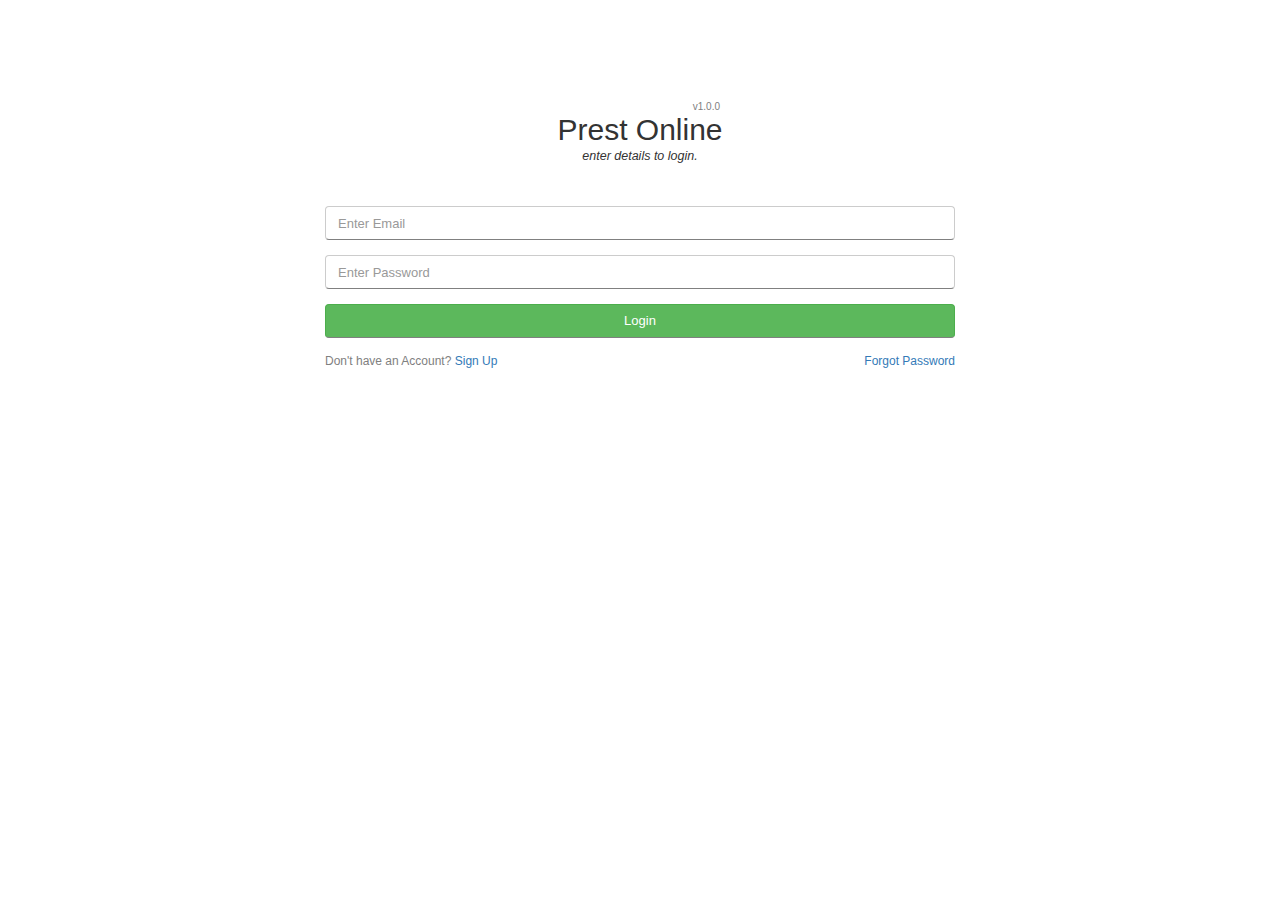
<file: index.html>
<!DOCTYPE html>
	<head>
		<meta charset="utf-8">
		<meta name="description" content="">
	 	<meta name="viewport" content="width=device-width, initial-scale=1">
	 	<meta http-equiv="Content-Type" content="text/html; charset=UTF-8" />
	 	<script src="jquery/1.12.0/jquery.min.js"></script>
	 	<link rel="stylesheet" href="bootstrap/3.3.6/css/bootstrap.min.css">
		<link rel="stylesheet" type="text/css" href="css/font-awesome.css">
		<link rel="shortcut icon" href="css/" type="image/x-icon">
		<link rel="stylesheet" type="text/css" href="css/morris.css">
		<link rel="stylesheet" type="text/css" href="css/style.css">
		<script type="text/javascript" src="js/md5/md5.min.js"></script>
		<script src="bootstrap/3.3.6/js/bootstrap.min.js"></script>
		<script type="text/javascript" src="js/raphael-2.1.0.min.js"></script>
		<script type="text/javascript" src="js/morris.js"></script>
		<title>Prest Online v1.0.0</title>
	</head>
<body style="margin:auto;">
		<script type="text/javascript">
			// cookie for user session
			   function setCookie(cname, cvalue, exdays) {
			    var d = new Date();
			    d.setTime(d.getTime() + (exdays*24*60*60*1000));
			    var expires = "expires="+d.toUTCString();
			    document.cookie = cname + "=" + cvalue + "; " + expires;
			  }

			  // get cookie
			  function getCookie(cname) {
			      var name = cname + "=";
			      var ca = document.cookie.split(';');
			      for(var i=0; i<ca.length; i++) {
			          var c = ca[i];
			          while (c.charAt(0)==' ') c = c.substring(1);
			          if (c.indexOf(name) == 0) return c.substring(name.length, c.length);
			      }
			      return "";
			  }

			  // delete cookie
			  function deleteCookie(cname){
			     var d = 'Thu, 01 Jan 1970 00:00:00 UTC';
			     var expires = "expires="+d;
			     document.cookie = cname + "=;" + expires;
			  }


			 // check whether there is cookie session
			  if (getCookie('token')){
	
			  		// navigation
					window.location.replace("main.html");	

			  }

		</script>
		<div class="login-header" style="width: 300px;text-align: center;margin: auto;padding-top: 100px;">
			<p style="font-size: 10px;text-align: right; margin-right: 70px;margin-bottom: -21px;">v1.0.0</p>
			<h2 style="margin-bottom: 2px;">Prest Online </h2>
			<p style="font-size: 12.5px;"><i>enter details to login.</i></p>
		</div>
		<div class="container" style="padding: 10px;padding-top: 30px;max-width: 650px;">
			<!-- login form -->
			<form class="login-form" method="post">
				<div class="form-reponse">
					
				</div>	
				<div class="form-group">
					<input type="email" class="form-control" name="em" placeholder="Enter Email" required>
				</div>
				<div class="form-group">
					<input type="password" class="form-control" name="ps" placeholder="Enter Password" required>
				</div>
				<div class="form-group">
					<input type="submit" class="form-control btn btn-success" name="login" value="Login">
				</div>
				<div style="font-size: 12px;" class="pull-right">
					<a href="forgot.html">Forgot Password</a>
				</div>
				<div style="font-size: 12px;">
					<p>Don't have an Account? <a href="register.html">Sign Up</a></p>
				</div>
				<!-- <br> -->
				
			</form>
		</div>
		<script type="text/javascript">

			// submit
			$('.login-form').on('submit',function(e){

				// prevent form from posting
				e.preventDefault();

				// get data
				var em = $('input[name="em"]').val();
				var ps = md5($('input[name="ps"]').val());

				if (em !== '' || ps !== ""){

					$.ajax({
						url:'api/login.php',
						type:'POST',
						data:'login='+''+'&em='+em+'&ps='+ps,
						success:function(obj){

							// get the obj
							if (obj){

								// check password validity
								if (obj.num == 1){

									// check login status 
									if (obj.status == '1'){

										// set cookies
              							setCookie('abbrev',obj.ab,365);
              							setCookie('access',obj.access,365);
              							setCookie('address',obj.address,365);
              							setCookie('contact',obj.contact,365);
              							setCookie('email',obj.email,365);
              							setCookie('fullname',obj.fullname,365);
              							setCookie('pharmacy',obj.pharmacy,365);
              							setCookie('token',obj.tok,365);

										// check access
										if (obj.access == 0 ){

											// navigation
											window.location.replace("admin.html");

										}

										else if (obj.access == '1' || obj.access == '2'){

											// navigation
											window.location.replace("main.html");

										}

										$('.form-reponse').html(obj.res);

										// go back to page 1
										$('.p2').click();
										$('.p1').click();

										// clear all content
										$('.addsupt tbody').html('');
										$('.addprolist tbody').html('');
										$('input[name="date"]').html('');
										$('input[name="time"]').html('');

										

									} else if (obj.status == '0'){

										$('.form-reponse').html(obj.res);

									}

								} 

								else if (obj.num == 0){

									$('.form-reponse').html(obj.res);

								}
							}

						}
					});
				}
			});	
		</script>
	</div>
</body>
</html>
</file>
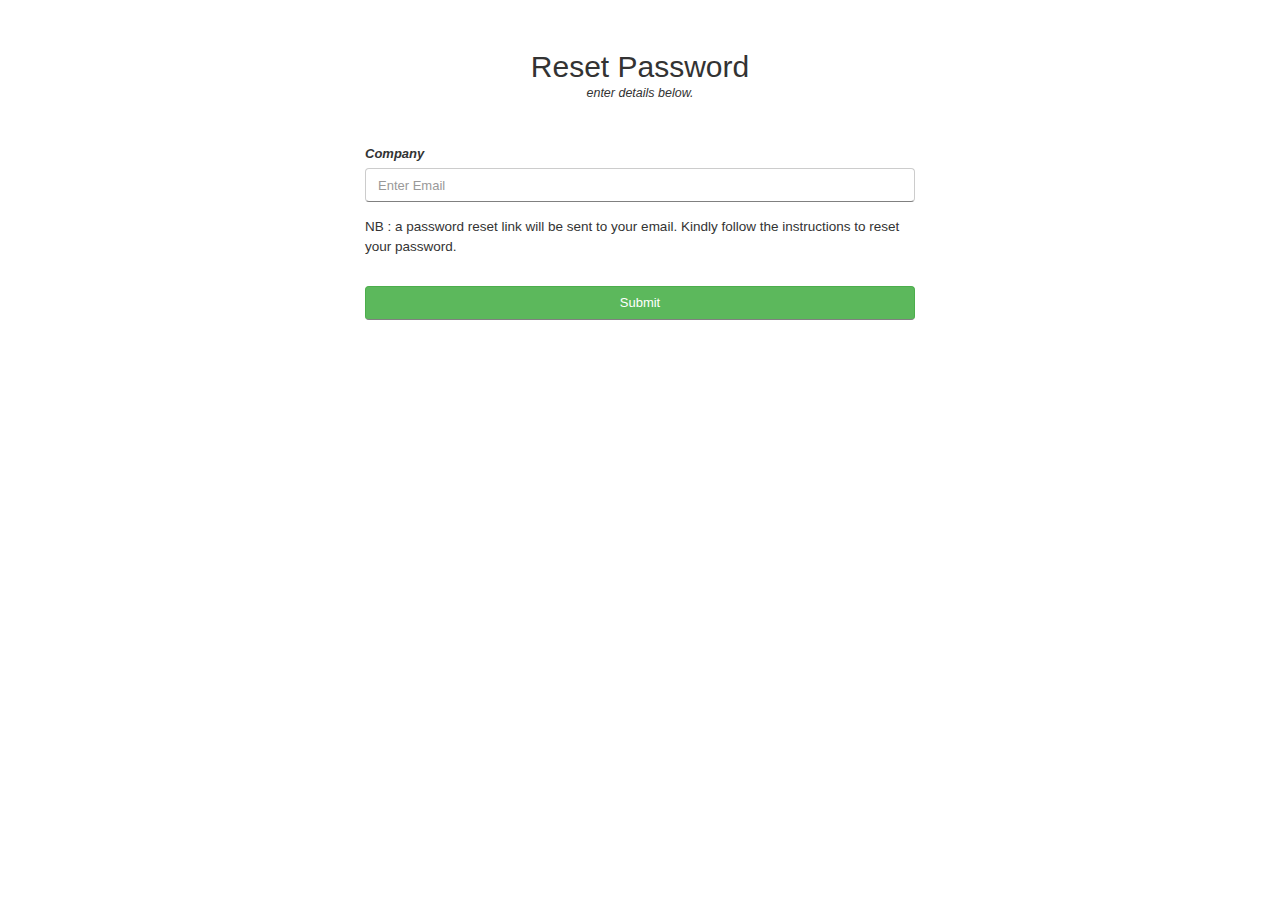
<file: forgot.html>
<!DOCTYPE html>
<head>
	<meta charset="utf-8">
	<meta name="description" content="">
	<meta name="viewport" content="width=device-width, initial-scale=1">
	<meta http-equiv="Content-Type" content="text/html; charset=UTF-8" />
	<script src="jquery/1.12.0/jquery.min.js"></script>
	<link rel="stylesheet" href="bootstrap/3.3.6/css/bootstrap.min.css">
	<link rel="stylesheet" type="text/css" href="css/font-awesome.css">
	<link rel="shortcut icon" href="css/" type="image/x-icon">
	<link rel="stylesheet" type="text/css" href="css/morris.css">
	<link rel="stylesheet" type="text/css" href="css/style.css">
	<script type="text/javascript" src="js/md5/md5.min.js"></script>
	<script src="bootstrap/3.3.6/js/bootstrap.min.js"></script>
	<script type="text/javascript" src="js/raphael-2.1.0.min.js"></script>
	<script type="text/javascript" src="js/morris.js"></script>
	<title>Prest Online v1.0.0</title>
</head>
<body style="margin:auto;">
	<div class="for-header" style="width: 300px;text-align: center;margin: auto;padding-top: 30px;">
		<h2 style="margin-bottom: 2px;">Reset Password</h2>
		<p style="font-size: 12.5px;"><i> enter details below.</i></p>
	</div>
	<div class="container" style="padding: 50px;padding-top: 30px;max-width: 650px;">
		<!-- Registration -->
		<form class="forgot-form" method="post">
			<div class="form-response"></div>
			<!-- forms -->
			<label><i>Company</i></label>
			<div class="form-group">
				<input type="email" class="form-control" name="em" placeholder="Enter Email" required>
			</div>
			<p style="font-size: 13.5px;"> 
				NB : a password reset link will be sent to your email. Kindly follow the instructions to reset your password.
			</p>
			<br>
			<div class="form-group">
				<input type="submit" class="form-control btn btn-success" name="Submit" value="Submit">
			</div>
		</form>
	</div>
	<script type="text/javascript">
		
				$(document).ready(function(){

					// form on submit 
					$('.forgot-form').on('submit',function(e){

						// prevent form from posting
						e.preventDefault(); 

							var em = $('input[name="em"]').val();

							// validate passwords
							if (em == ''){
								
								alert("Kindly enter Email");

							} else {

								var em = $('input[name="em"]').val();

								// post form
								$.ajax({
									type:'post',
									url:'api/forgot_pass.php',
									data:'submit='+''+'&em='+em,
									success:function(data){

										if (data){

											$('.form-response').html(data.res);

											if (data.status == 1){
												// clear form
												$('.regis-form input[name]').val('');
												$('.regis-form select[name]').val('');
											}
										}

									}
								});	
							}

						});

					});
	</script>
</body>
</html>
</file>
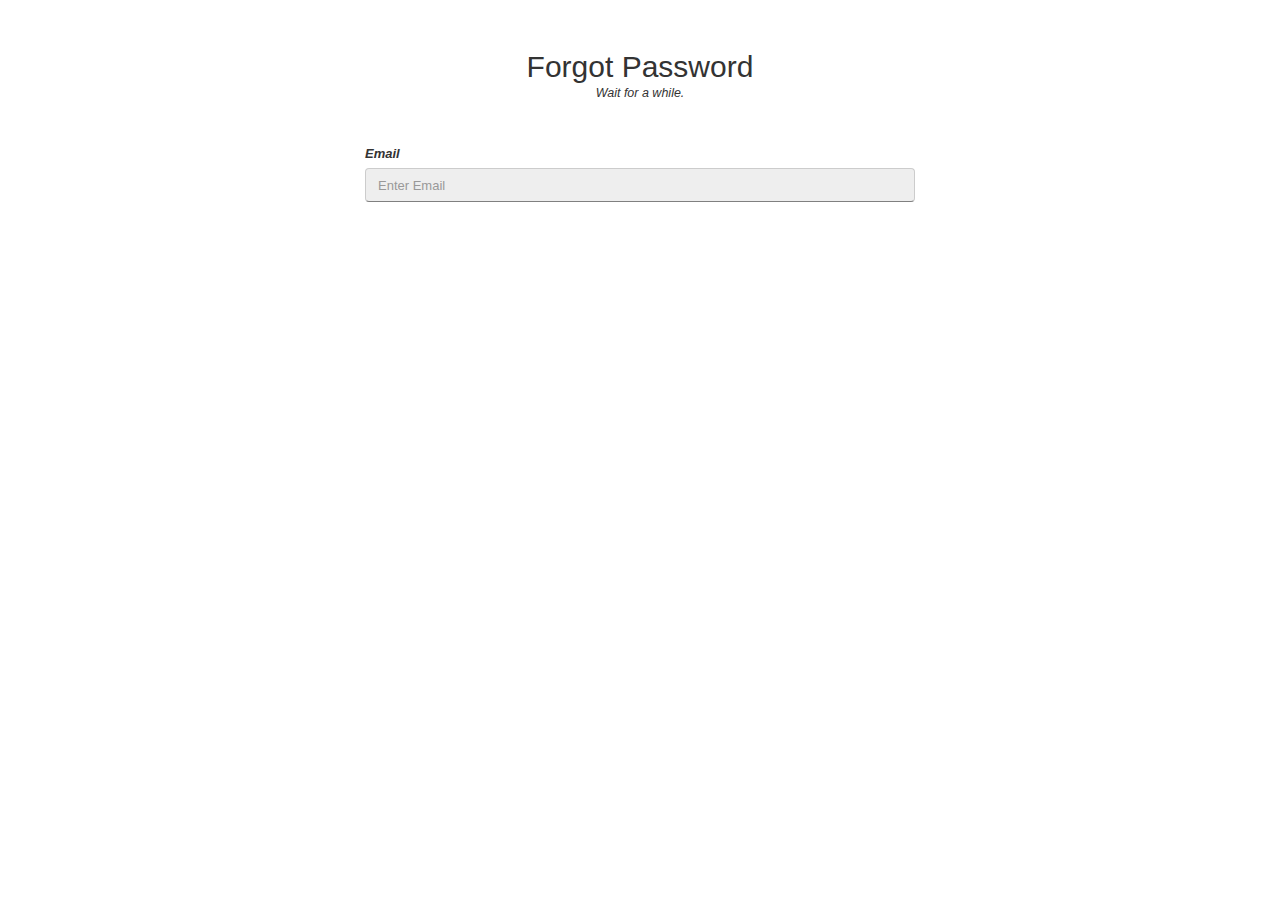
<file: forgot_password.html>
<!DOCTYPE html>
<head>
	<meta charset="utf-8">
	<meta name="description" content="">
	<meta name="viewport" content="width=device-width, initial-scale=1">
	<meta http-equiv="Content-Type" content="text/html; charset=UTF-8" />
	<script src="jquery/1.12.0/jquery.min.js"></script>
	<link rel="stylesheet" href="bootstrap/3.3.6/css/bootstrap.min.css">
	<link rel="stylesheet" type="text/css" href="css/font-awesome.css">
	<link rel="shortcut icon" href="css/" type="image/x-icon">
	<link rel="stylesheet" type="text/css" href="css/morris.css">
	<link rel="stylesheet" type="text/css" href="css/style.css">
	<script type="text/javascript" src="js/md5/md5.min.js"></script>
	<script src="bootstrap/3.3.6/js/bootstrap.min.js"></script>
	<script type="text/javascript" src="js/raphael-2.1.0.min.js"></script>
	<script type="text/javascript" src="js/morris.js"></script>
	<title>Prest Online v1.0.0</title>
</head>
<body style="margin:auto;">
	<div class="veri-header" style="width: 300px;text-align: center;margin: auto;padding-top: 30px;">
		<h2 style="margin-bottom: 2px;">Forgot Password</h2>
		<p style="font-size: 12.5px;"><i> Wait for a while.</i></p>
	</div>
	<div class="container" style="padding: 50px;padding-top: 30px;max-width: 650px;">
		<script type="text/javascript">

			function Check(){
					
					// check 
					$(document).ready(function(){

						// get values into var
						var pass = $('input[name="ps"]').val();
						var upass = $('input[name="rps"]').val();

						// validate passwords
						if (pass !== upass){
							$('.res').html("<p style='color:red;padding:10px;font-size:12px;'><i>Passwords do not match !!!</i></p>");
										
							// e.preventDefault();

						} else {

							$('.res').html('');

						}
					});
				}

			// get url 
			url = window.location.href;
			
			// get url function
			function getURLParams(url) {
			    var queryStart = url.indexOf("?") + 1,
			        queryEnd   = url.indexOf("#") + 1 || url.length + 1,
			        query = url.slice(queryStart, queryEnd - 1),
			        pairs = query.replace(/\+/g, " ").split("&"),
			        parms = {}, i, n, v, nv;

			    if (query === url || query === "") return;

			    for (i = 0; i < pairs.length; i++) {
			        nv = pairs[i].split("=", 2);
			        n = decodeURIComponent(nv[0]);
			        v = decodeURIComponent(nv[1]);

			        if (!parms.hasOwnProperty(n)) parms[n] = [];
			        parms[n].push(nv.length === 2 ? v : null);
			    }
			     
			     rurl = parms;
			}

			// call return url function
			getURLParams(url);

			$(document).ready(function(){
				$('input[name="em"]').val(rurl['em']);
			});

			// split array 
			var em = rurl['em'];
			var tok = rurl['tok'];

			if (em !== '' && tok !==''){

				// ajax call
				$.ajax({
					type:'post',
					url:'api/process_forgot.php',
					data:'submit='+''+'&tok='+tok+'&em='+em,
					success:function(data){

						// get data response
						if (data){

							if (data.status == 1){

								$('.other-details').slideToggle();
								 
								// form on submit 
									$('.forgot-form').on('submit',function(e){

										// prevent form from posting
										e.preventDefault(); 

											// validate passwords
											// get values into var
											var pass = $('input[name="ps"]').val();
											var upass = $('input[name="rps"]').val();

											// validate passwords
											if (pass !== upass){

												alert('Passwords do not match !!!');

											} else {
												// post form
												$.ajax({
													type:'post',
													url:'api/process_forgot.php',
													data:'change='+''+'&em='+em+'&ps='+md5(pass)+'&ntoken='+tok,
													success:function(data){

														if (data){

															if (data.status == 1){

																// output response
																$('.form-response').html(data.res);

																// Set timeout for redirection
																setTimeout(ReHme, 3500);

																// redirect function
																function ReHme(){

																	// redirect to login page
																	window.location.replace("http://localhost/prest-online/index.html");

																}	

															} else if (data.status == 0) {

																// output response
																$('.form-response').html(data.res);

															}

														}
													}	
												});	
											}

										});

							} else if (data.status == 0) {

								// output response
								$('.form-response').html(data.res);

							}
						}
					}
				});	

			}
		</script>
		<!-- Registration -->
		<form class="forgot-form" method="post">
			<label><i>Email</i></label>
			<div class="form-response">
				
			</div>
				<div class="form-group">
					<input type="email" class="form-control" name="em" placeholder="Enter Email" value="" disabled>
				</div>
				<div class="other-details" style="display: none;">
				<label><i>Security</i></label>
				<div class="form-group">
					<input type="password" class="form-control" minlength="8" name="ps" placeholder="ENTER PASSWORD" required>
				</div>
				<div class="form-group">
					<input type="password" class="form-control" name="rps" onkeyup="Check()" placeholder="ENTER PASSWORD AGAIN" required>
					<div class="res"></div>
				</div>
				<div class="form-group">
					<input type="submit" class="form-control btn btn-success" name="register" value="Submit">
				</div>
			</div>
		</form>
	</div>
</body>
</html>
</file>
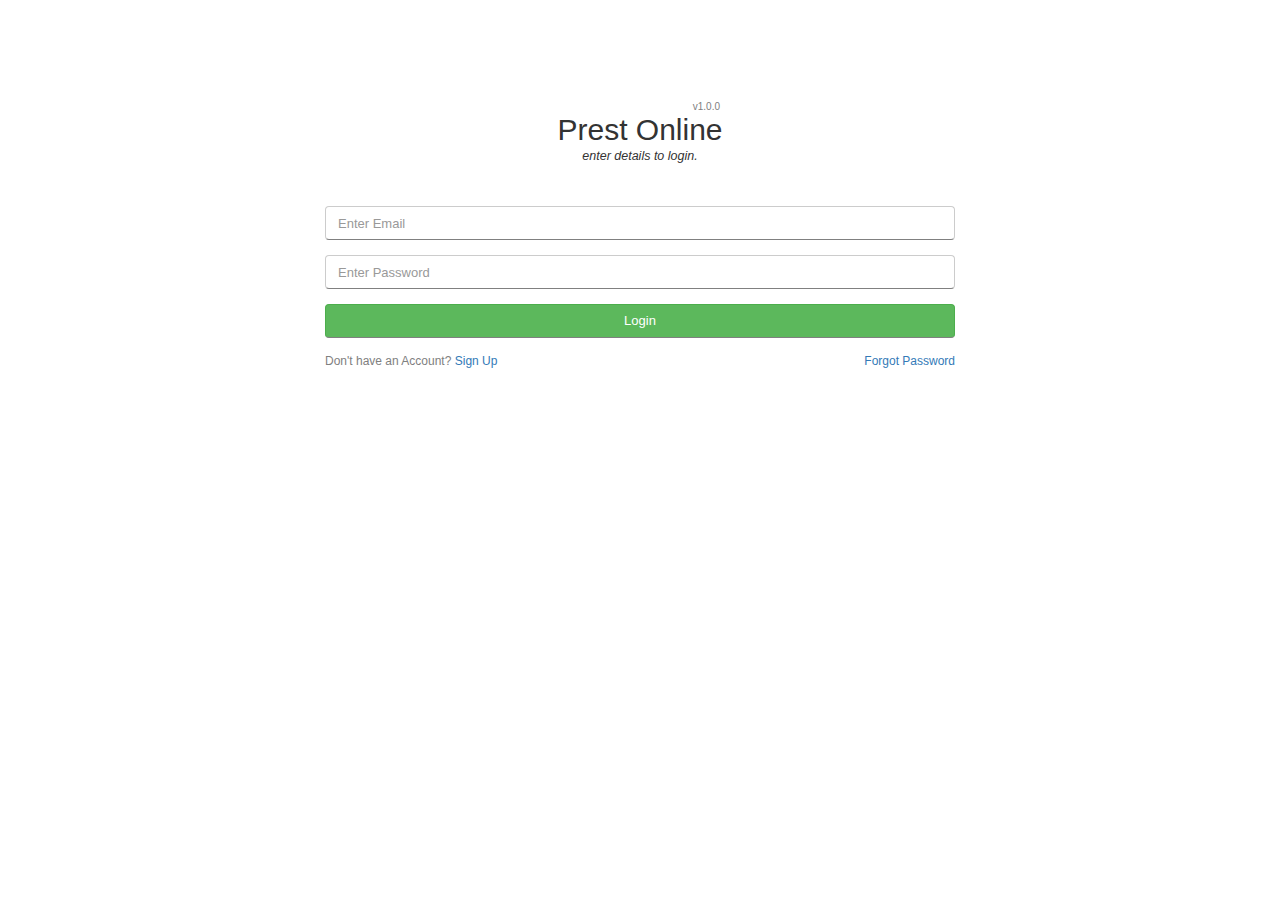
<file: request.html>
<!DOCTYPE html>
<head>
	<meta charset="utf-8">
		<meta name="description" content="">
	 	<meta name="viewport" content="width=device-width, initial-scale=1">
	 	<meta http-equiv="Content-Type" content="text/html; charset=UTF-8" />
	 	<script src="jquery/1.12.0/jquery.min.js"></script>
	 	<link rel="stylesheet" href="bootstrap/3.3.6/css/bootstrap.min.css">
		<link rel="stylesheet" type="text/css" href="css/font-awesome.css">
		<link rel="shortcut icon" href="css/" type="image/x-icon">
		<link rel="stylesheet" type="text/css" href="css/morris.css">
		<link rel="stylesheet" type="text/css" href="css/style.css">
		<script type="text/javascript" src="js/md5/md5.min.js"></script>
		<script src="bootstrap/3.3.6/js/bootstrap.min.js"></script>
		<script type="text/javascript" src="js/raphael-2.1.0.min.js"></script>
		<script type="text/javascript" src="js/morris.js"></script>
		<!-- include cookie functions and logout function-->
		<script type="text/javascript" src="js/main_function.js"></script>
		<!-- include get request function for request page -->
		<script type="text/javascript" src="js/get_reqs.js"></script>
		<title>Prest Online v1.0.0</title>
</head>
<script type="text/javascript">

 	// check whether there is cookie session
	if (!getCookie('token')){
			  		// navigation
		window.location.replace("index.html");

					
	}
	
	// viewmore func
			function viewRef(ref){

				if (ref !== ''){

					$('.page_1').slideToggle();

					$.ajax({
						url:'api/view_more.php',
						type:'POST',
						data:'submit='+''+'&ref='+ref+'&tok='+getCookie('token')+'&em='+getCookie('email'),
						success:function(data){

							// get json string
							if (data.vmore){

								//  empty container
								cont = '';               

							   // append content to glob var
							    for (var i in data.vmore){
							      if(data.vmore.hasOwnProperty(i)){

							      	 cont +='<tr>';
							      	 cont +='<td>'+data.vmore[i].no+'</td>';
							      	 cont +='<td>'+data.vmore[i].ref+'</td>';
							      	 cont +='<td>'+data.vmore[i].pn+'</td>';
							      	 cont +='<td>'+data.vmore[i].qty+'</td>';
							      	 cont +='</tr>';

			 						}
						     	   		 
						     	}

					 			$('.ref_body').html(cont);
								$('.viewref').slideToggle();
																
							}
						}
					}); 
				}
			}

			function viewsup(ref){

				if (ref !== ''){

					$('.page_1').slideToggle();

					$.ajax({
						url:'api/view_sup.php',
						type:'POST',
						data:'submit='+''+'&ref='+ref+'&tok='+getCookie('token')+'&em='+getCookie('email'),
						success:function(data){

							// get json string
							if (data.vsup){

								//  empty container
								cont = '';               

							   // append content to glob var
							    for (var i in data.vsup){
							      if(data.vsup.hasOwnProperty(i)){

							      	 cont +='<tr>';
							      	 cont +='<td>'+data.vsup[i].no+'</td>';
							      	 cont +='<td>'+data.vsup[i].ref+'</td>';
							      	 cont +='<td>'+data.vsup[i].sp+'</td>';
							      	 cont +='<td>'+data.vsup[i].status+'</td>';

							      	 cont +='<td>';

							      	 	// if req sup has responded
							      	 	if (data.vsup[i].status == 1){
							      	 		cont +='<a class="btn btn-success" title="price list" onclick="viewPL(\''+data.vsup[i].ref+'\','+data.vsup[i].sid+')"> <i class="fa fa-list"></i></a>';
							      	 	}

							      	 cont +='</td>';

							      	 cont +='</tr>';

			 						}
						     	   		 
						     	}

						     	// render html
					 			$('.sup_body').html(cont);
								$('.viewsup').slideToggle();
																
							}
							
						}
					}); 
				}
			}

			function viewstat(ref,get){

				if (ref !== ''){
				    
				    $('.lst_prnt_con').html('<a class="btn btn-danger pull-right lst_prnt" style="display:none;" target="blank_" title="print" href="gen_report.php?ref='+ref+'"> <i class="fa fa-print"></i></a>');

					$('.page_1').slideToggle();

					$.ajax({
						url:'api/view_stat.php',
						type:'POST',
						data:'submit='+''+'&ref='+ref+'&get='+get+'&tok='+getCookie('token')+'&em='+getCookie('email'),
						success:function(data){

							// get json string
							if (data.vsat_col){

								//  empty container
								cont = '';   

								// for column view
								cont += '<div class="col_stat">'

							   // append content to glob var
							    for (var i in data.vsat_col){
							      if(data.vsat_col.hasOwnProperty(i)){

							      	// render column
							      	cont +='<div class="col-sm-6" id="'+data.vsat_col[i].sid+'col">\
												<div class="panel panel-default">\
													<div class="panel-heading" style="height: 110px;">\
														<div class="pull-right">\
															<a class="btn btn-warning" id="'+data.vsat_col[i].sid+'pbut" title="purchase" style="padding:8px;"> <i class="fa fa-tags"></i></a>\
															<a class="btn btn-danger" target="blank_" title="print" href="gen_report.php?ref='+data.vsat_col[i].ref+'&sid='+data.vsat_col[i].sid+'"> <i class="fa fa-print"></i></a>\
														</div>\
														<span style="display: inline-block;"><i>Supplier :</i></span> <h4>'+data.vsat_col[i].sn+'</h4>\
													</div>\
													<div class="panel-body" style="height: 200px;overflow-y: auto;">\
														<table class="table" id="'+data.vsat_col[i].sid+'tbx" style="height: auto;">\
															<thead>\
																<tr>\
																	<td><i><b>No</b></i></td>\
																	<td><i><b>Product</b></i></td>\
																	<td><i><b>Cost (Gh<i>&#8373</i>)</b></i></td>\
																	<td><i><b>Qty</b></i></td>\
																	<td><i><b>Total Qty</b></i></td>\
																</tr>\
															</thead>\
															<tbody style="height: auto;">';

															// for products
															// append content to glob var
														    for (var p in data.vsat_col[i].pro){
														      if(data.vsat_col[i].pro.hasOwnProperty(p)){

														      	cont += '<tr>';
														      	cont += '<td>'+data.vsat_col[i].pro[p].no+'</td>';
														      	cont += '<td>'+data.vsat_col[i].pro[p].pnm+'</td>';
														      	cont += '<td>'+data.vsat_col[i].pro[p].cost+'</td>';
														      	cont += '<td>'+data.vsat_col[i].pro[p].qty+'</td>';
														      	cont += '<td>'+data.vsat_col[i].pro[p].estq+'</td>';
														      	cont += '</tr>';

														      }
														    } 

														    cont += '<tr>\
														    			<td><i><b>Total</b></i></td>\
														    			<td></td>\
														    			<td></td>\
														    			<td></td>\
														    			<td>'+data.vsat_col[i].totar+'</td>\
														    		</tr>';

															cont += '</tbody>\
														 </table>\
													</div>\
												</div>\
											</div>'; 		
									
									}
						     	   		 
						     	}

						     	cont += '</div>';

						     	// for list view
						     	cont += '<div class="table-responsive list_stat" style="height: 320px;overflow-y: scroll;display:none;">';

						     	cont += '<table class="table-striped table fixed_headers" style="height: auto;">\
												<thead style="font-size: 13px;">\
													<tr style="font-style: italic;">\
														<th>No</th>\
														<th>Product</th>\
														<th>Cost (Gh<i>&#8373</i>)</th>\
														<th>Qty</th>\
														<th>Total Qty </th>\
														<th>Supplier </th>\
													</tr>\
												</thead>\
												<tbody class=""  style="font-size: 13px;height: auto;"';

												lcon = '';

								     		// append content to glob var
										    for (var i in data.vsat_list){
										      if(data.vsat_list.hasOwnProperty(i)){

													lcon += '<tr>\
																<td>'+data.vsat_list[i].no1+'</td>\
																<td>'+data.vsat_list[i].pnm+'</td>\
																<td>'+data.vsat_list[i].cost+'</td>\
																<td>'+data.vsat_list[i].qty+'</td>\
																<td>'+data.vsat_list[i].estq+'</td>\
																<td>'+data.vsat_list[i].sn+'</td>\
															</tr>';
													
										      }
										    } 

										  cont += lcon;  

							    cont += '</tbody>\
										<table>';

						     	cont += '</div>';

						     	// render html
					 			$('.stat_body').html(cont);
								$('.viewstat').slideToggle();
																
							}



							// if (obj){

							// 	$('.stat_body').html(obj);
							// 	$('.viewstat').slideToggle();

							// }
							
							if (get == '0'){
							    $('.vst_b').click(function(){
							        window.location.reload();
							    });
							}
						}
					}); 
				}
			}

			function viewPL(ref,sid){

				if (ref !== '' || sid !== ''){

					$('.viewsup').slideToggle();

					$.ajax({
						url:'api/view_price_list.php',
						type:'POST',
						data:'submit='+''+'&ref='+ref+'&sid='+sid+'&tok='+getCookie('token')+'&em='+getCookie('email'),
						success:function(data){

							// get json string
							if (data.vplist){

								//  empty container
								cont = '';               

							   // append content to glob var
							    for (var i in data.vplist){
							      if(data.vplist.hasOwnProperty(i)){

							      	 cont +='<tr>';
							      	 cont +='<td>'+data.vplist[i].no+'</td>';
							      	 cont +='<td>'+data.vplist[i].ref+'</td>';
							      	 cont +='<td>'+data.vplist[i].pn+'</td>';
							      	 cont +='<td>'+data.vplist[i].sp+'</td>';
							      	 cont +='<td>'+data.vplist[i].cost+'</td>';
							      	 cont +='<td>'+data.vplist[i].qty+'</td>';
							      	 cont +='</tr>';

			 						}
						     	   		 
						     	}

						     	// render html
					 			$('.pr_body').html(cont);
								$('.viewpl').slideToggle();
																
							}
						}
					}); 
				}

			}
			
			 // timing func   
			function timC(dl,no,rst,rs){

				// dl : dealine
				// no : request no
				// rst : requested supplier status
				// rs : rrequested supplier

				// get today
			   var now=new Date();
			   // get dealline
			   var dln = new Date(dl);
			   // compare date first : if dl is up
			   if (((dln <= now) && (dln.getTime() <= now.getTime())) ){
			   		// alert('goood day');
			   		// console.log('goood day')
			   		
			   		$('#vst_lnk'+no+'').show();
			   } 
			   // if deadline is not up 
			   else {
			       
			       console.log(no+'req:'+rst);
			       console.log(no+'ac:'+rs);
			   	    
			   	    // check 
			   		if (rst == rs){
			   			// if tme is not up but all suppliers have responded
			   			$('#vst_lnk'+no+'').show();
			   			
			   		} else if (rst < rs) {

				   		// get the time differences
				   		var diff = dln.getTime() - now.getTime();

				   		console.log(diff);
				   		console.log(no);
				   		
				   	    // display force gen rep but
				   	    $('#frc_lnk'+no+'').show();

				   		// set timeout with that difference
				   		setTimeout(ReL, diff);
				                	
				        // Reload when the time is up 
				        function ReL(){
				           window.location.reload();
				        } 
			        } 
			   	
			   }
			}

			// load side nav
			  $(function(){
			  	$('#main .side-cont').load('structure/side.html');
			  });

			  // modify user details
			$(document).ready(function(){
				$('.user-details').html('Pharmacy<i> :'+getCookie('pharmacy')+', User : '+getCookie('fullname')+'</i>');
			});


			// call get request function from get_req.js
			getReq();

</script>
<body style="margin:auto;" id="main">
	<!-- side nave -->
	<div class="side-cont">
		
	</div>
	<div class="main-header" style="max-width: 350px;text-align: center;margin: auto;padding-top: 40px;">
			<p style="font-size: 10px;text-align: right; margin-right: 0px;margin-bottom: -21px;">v1.0.0</p>
			<h2 style="margin-bottom: 2px;">Prest Online - Requests</h2>
			<p class="user-details" style="font-size: 12.5px;"></i></p>
			<h5 class="sub_head" style="text-decoration: underline;">View Requests</h5>
		</div>
		<script type="text/javascript">
		// $(document).ready(function(){

			
			
		// });
	</script>
	<div class="container" style="max-width: 650px;padding:30px; ">
						<div class="page_1">
							<!-- table -->
							<div class="table-responsive" style="height: 320px;overflow-y: scroll;">
							
								<table class="table-striped table fixed_headers">
									<thead  style="font-size: 13px;">
										<tr style="font-style: italic;">
											<!--<th>No</th>-->
											<th>Ref</th>
											<th>Products</th>
											<th>Deadline</th>
											<th>Time</th>
											<th>Confirm</th>
											<th>Action</th>
										</tr>
									</thead>
									<tbody class="cus_body"  style="font-size: 13px;">
										
										
									</tbody>
									</table>
								</div>	
								<!-- <div style="margin:auto;width: 50px; padding-top: 20px;">
										<button class="btn btn-success next1">Next</button>
								</div> -->
							</div>
							<div class="viewref" style="display: none;">
								<!-- table -->
								<a class="vref_b btn btn-default"> <i class="fa fa-chevron-left"></i></a>
								<div class="table-responsive" style="height: 320px;overflow-y: scroll;">
									
									<table class="table-striped table fixed_headers">
										<thead  style="font-size: 13px;">
											<tr style="font-style: italic;">
												<th>No</th>
												<th>Ref</th>
												<th>Product name</th>
												<th>Qty</th>
											</tr>
										</thead>
										<tbody class="ref_body"  style="font-size: 13px;">
										</tbody>
									</table>
								</div>	
								<script type="text/javascript">
									$(document).ready(function(){
										$('.vref_b').click(function(){
											$('.page_1').slideToggle();
											$('.viewref').slideToggle();
										});
									});
								</script>
							</div>	

							<div class="viewsup" style="display: none;">
								<!-- table -->
								<a class="vsup_b btn btn-default"> <i class="fa fa-chevron-left"></i></a>
								<div class="table-responsive" style="height: 320px;overflow-y: scroll;">
									
									<table class="table-striped table fixed_headers">
										<thead  style="font-size: 13px;">
											<tr style="font-style: italic;">
												<th>No</th>
												<th>Ref</th>
												<th>Supplier </th>
												<th>Status</th>
												<th>Action</th>
											</tr>
										</thead>
										<tbody class="sup_body"  style="font-size: 13px;">
										</tbody>
									</table>
								</div>	
								<script type="text/javascript">
									$(document).ready(function(){
										$('.vsup_b').click(function(){
											$('.viewsup').slideToggle();
											$('.page_1').slideToggle();
										});
									});
								</script>
							</div>	

							<div class="viewpl" style="display: none;">

									<a class="vpl_b btn btn-default"> <i class="fa fa-chevron-left"></i></a>
									<div class="table-responsive" style="height: 320px;overflow-y: scroll;">
									
									<table class="table-striped table fixed_headers">
										<thead  style="font-size: 13px;">
											<tr style="font-style: italic;">
												<th>No</th>
												<th>Ref</th>
												<th>Product Name </th>
												<th>Supplier </th>
												<th>Cost</th>
												<th>Qty</th>
											</tr>
										</thead>
										<tbody class="pr_body"  style="font-size: 13px;">
										</tbody>
									</table>
									<script type="text/javascript">
									$(document).ready(function(){
										$('.vpl_b').click(function(){
											$('.viewsup').slideToggle();
											$('.viewpl').slideToggle();
										});
									});
								</script>
								</div>
							</div>	

							<div class="viewstat" style="display: none;">
								<!-- table -->
								
								<div class="lst_prnt_con"></div>
								<div class="pull-right btn btn-default list_view" style="margin-right:7px;">List view</div>
								<a class="vst_b btn btn-default"> <i class="fa fa-chevron-left"></i></a><br>
								<div class="row stat_body" style="margin-top:10px;">
									
								</div>
							
								<script type="text/javascript">
									$(document).ready(function(){
										$('.vst_b').click(function(){
											$('.viewstat').slideToggle();
											$('.page_1').slideToggle();
										});
										
									
									});
									
										$('.list_view').click(function(){
										    $('.col_stat').slideToggle();
										    $('.list_stat').slideToggle();
										    $('.lst_prnt').slideToggle();
										});
								</script>
							</div>	

	</div>
	
</body>
</html>
</file>
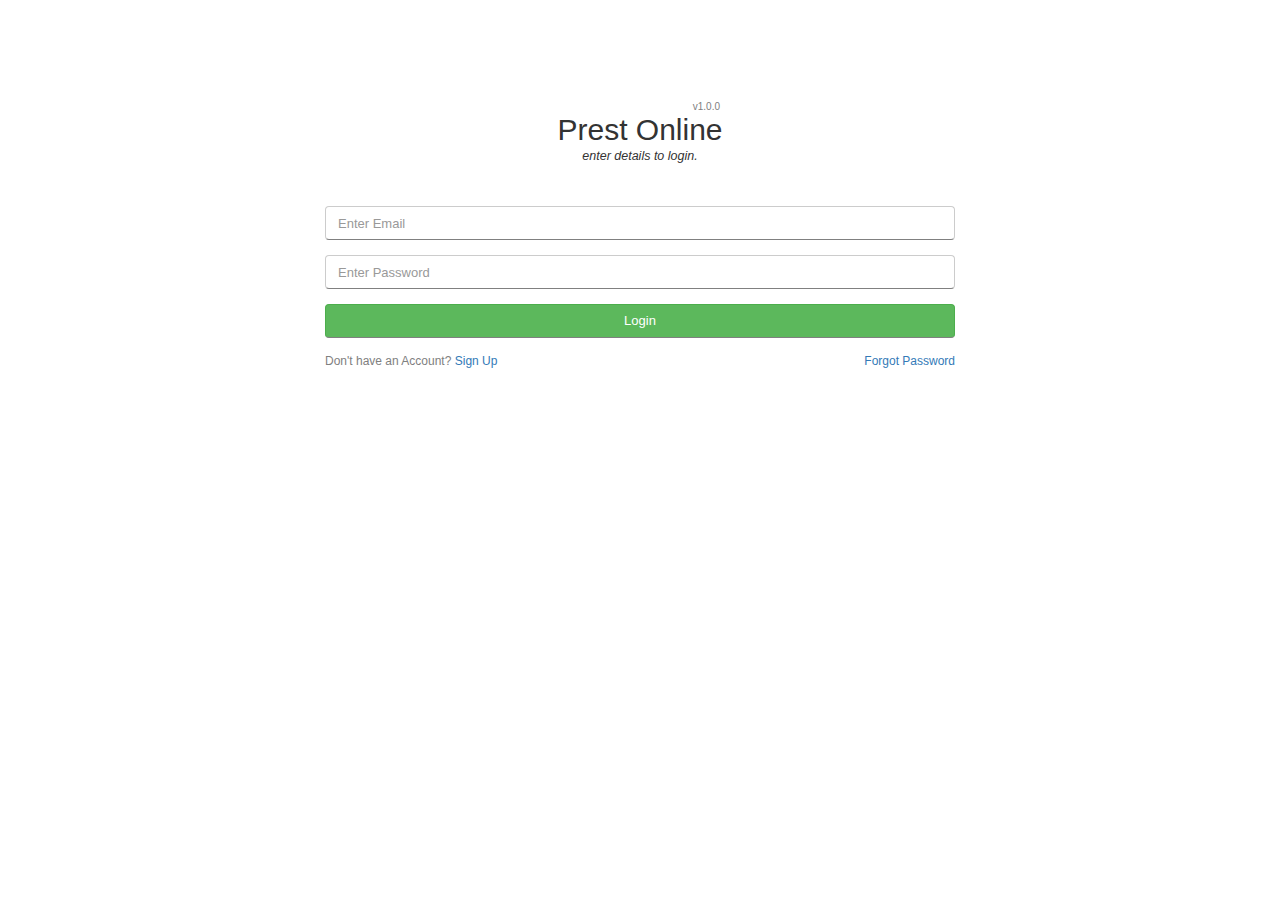
<file: sett.html>
<!DOCTYPE html>
<head>
	<meta charset="utf-8">
		<meta name="description" content="">
	 	<meta name="viewport" content="width=device-width, initial-scale=1">
	 	<meta http-equiv="Content-Type" content="text/html; charset=UTF-8" />
	 	<script src="jquery/1.12.0/jquery.min.js"></script>
	 	<link rel="stylesheet" href="bootstrap/3.3.6/css/bootstrap.min.css">
		<link rel="stylesheet" type="text/css" href="css/font-awesome.css">
		<link rel="shortcut icon" href="css/" type="image/x-icon">
		<link rel="stylesheet" type="text/css" href="css/morris.css">
		<link rel="stylesheet" type="text/css" href="css/style.css">
		<script type="text/javascript" src="js/md5/md5.min.js"></script>
		<script src="bootstrap/3.3.6/js/bootstrap.min.js"></script>
		<script type="text/javascript" src="js/raphael-2.1.0.min.js"></script>
		<script type="text/javascript" src="js/morris.js"></script>
		<!-- include cookie functions and logout function-->
		<script type="text/javascript" src="js/main_function.js"></script>
		<title>Prest Online v1.0.0</title>
</head>
<body style="margin:auto;" id="main">
	<div class="main-header" style="max-width: 350px;text-align: center;margin: auto;padding-top: 40px;">
			<p style="font-size: 10px;text-align: right; margin-right: 0px;margin-bottom: -21px;">v1.0.0</p>
			<h2 style="margin-bottom: 2px;">Prest Online - Settings</h2>
			<p style="font-size: 12.5px;"></i></p>
			<h5 class="sub_head" style="text-decoration: underline;">Change Settings</h5>
		</div>
		<script type="text/javascript">
		// $(document).ready(function(){

			// check whether there is cookie session
			if (!getCookie('token')){
					  		// navigation
				window.location.replace("index.html");

							
			}

			// check password match func
			function Check(){
					
					// check 
					$(document).ready(function(){

						// get values into var
						var pass = $('input[name="nps"]').val();
						var upass = $('input[name="rps"]').val();

						// validate passwords
						if (pass !== upass){
							$('.res').html("<p style='color:red;padding:10px;font-size:12px;'><i>Passwords do not match !!!</i></p>");
										
							// e.preventDefault();

						} else {

							$('.res').html('');

						}
					});
				}
			
				  // load side nav
			  $(function(){
			  	$('#main .side-cont').load('structure/side.html');
			  });

			  // modify user details
			$(document).ready(function(){
				$('.user-details').html('Pharmacy<i> :'+getCookie('pharmacy')+', User : '+getCookie('fullname')+'</i>');
			});

		// });
			// get cookie information 
			$(document).ready(function(){
				$('input[name="fn"]').val(getCookie('fullname'));
				$('input[name="ph"]').val(getCookie('pharmacy'));
				$('input[name="ab"]').val(getCookie('abbrev'));
				$('input[name="cn"]').val(getCookie('contact'));
				$('input[name="em"]').val(getCookie('email'));
				$('input[name="ad"]').val(getCookie('address'));
			});	

	</script>
	<div class="container" style="max-width: 650px;padding:30px; ">
		<div class="side-cont">
			
		</div>
		<form method="post" class="sett_form" style="padding-top: 20px;">

			<label> <h4><i class="fa fa-user" style="display: inline-block;"></i> Personnal </h4></label>
			
			<div class="form-group">
				<label><i>Fullname</i></label>
				<input  type="text" name="fn" placeholder="Enter Fullname" class="form-control" value="" required>
			</div>
			<br>
			<label><h4><i class="fa fa-building" ></i> Business</h4></label><br>
			<div class="form-group" style="width: 49.5%;display: inline-block;">
				<label><i>Email</i></label>
				<input  type="email" name="em" placeholder="Enter Email" class="form-control" value="" required>
			</div>
			<div class="form-group" style="width: 49.5%;display: inline-block;">
				<label><i>Contact</i></label>
				<input  type="text" name="cn" placeholder="Enter Contact" class="form-control" value="" required>
			</div>
			<div class="form-group" style="width: 49.5%;display: inline-block;">
				<label><i>Pharmacy</i></label>
				<input  type="text" name="ph" placeholder="Enter Pharmacy" class="form-control" value="" required>
			</div>
			<div class="form-group" style="width: 49.5%;display: inline-block;">
				<label><i>Address</i></label>
				<input  type="text" name="ad" placeholder="Enter Address" class="form-control" value="" required>
			</div>
			<br><br>
			<label><h4><i class="fa fa-lock" style="display: inline-block;"></i> Security</h4></label><br>
			<div class="form-group" >
				<label><i> Password</i></label>
				<input  type="password" name="ps" placeholder="Enter Password" class="form-control" required>
			</div>
			<div class="form-group" style="width: 49.5%;display: inline-block;">
				<label><i>New Password</i></label>
				<input  type="password" name="nps" placeholder="Enter Password" class="form-control" required>
			</div>
			<div class="form-group" style="width: 49.5%;display: inline-block;">
				<label><i>Re-enter Password</i></label>
				<input  type="password" name="rps" onkeyup="Check()" placeholder="Enter Password" class="form-control" required>
			</div>
			<div class="res"></div>
			<div style="margin:auto;width:50px; padding-top: 20px;">
				<button class="btn btn-success submit">Submit</button>
			</div>
		</form>						

	</div>
	<script type="text/javascript">
		$(document).ready(function(){

			$('.sett_form').on('submit',function(e){

				e.preventDefault();

				// get data
				var fn = $('input[name="fn"]').val();
				var em = $('input[name="em"]').val();
				var cn = $('input[name="cn"]').val();
				var ad = $('input[name="ad"]').val();
				var ph = $('input[name="ph"]').val();
				var ps = md5($('input[name="ps"]').val());
				var nps = md5($('input[name="nps"]').val());
				var rps = md5($('input[name="rps"]').val());

					$.ajax({
						url:'api/mod_sett.php',
						type:'POST',
						data:'submit='+''+'&fn='+fn+'&em='+em+'&cn='+cn+'&ad='+ad+'&ph='+ph+'&ps='+ps+'&nps='+nps,
						success:function(obj){

							if (obj){
								
								if (obj.status == '1'){

										alert(obj.res);

										// Set timeout for redirection
										setTimeout(loOut, 1800);

										// redirect function
										function loOut(){

											// 
											$('.logout').click();

										}
										

								} else if (obj.status == '0'){

										alert(obj.res);

								}
							}
						}
					});

			});

		});	

	</script>
</body>
</html>
</file>
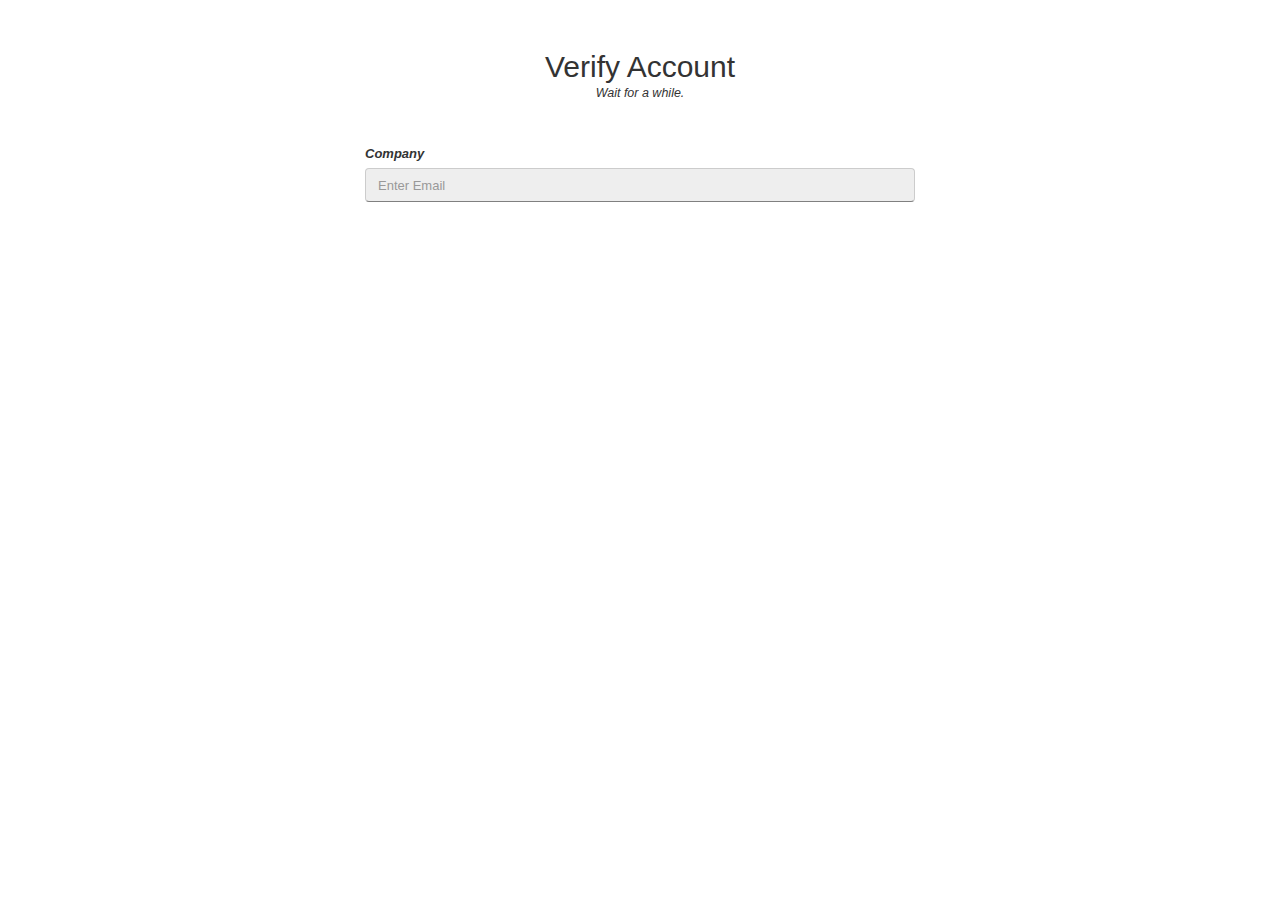
<file: verify.html>
<!DOCTYPE html>
<head>
	<meta charset="utf-8">
	<meta name="description" content="">
	<meta name="viewport" content="width=device-width, initial-scale=1">
	<meta http-equiv="Content-Type" content="text/html; charset=UTF-8" />
	<script src="jquery/1.12.0/jquery.min.js"></script>
	<link rel="stylesheet" href="bootstrap/3.3.6/css/bootstrap.min.css">
	<link rel="stylesheet" type="text/css" href="css/font-awesome.css">
	<link rel="shortcut icon" href="css/" type="image/x-icon">
	<link rel="stylesheet" type="text/css" href="css/morris.css">
	<link rel="stylesheet" type="text/css" href="css/style.css">
	<script type="text/javascript" src="js/md5/md5.min.js"></script>
	<script src="bootstrap/3.3.6/js/bootstrap.min.js"></script>
	<script type="text/javascript" src="js/raphael-2.1.0.min.js"></script>
	<script type="text/javascript" src="js/morris.js"></script>
	<title>Prest Online v1.0.0</title>
</head>
<body style="margin:auto;">
	<div class="veri-header" style="width: 300px;text-align: center;margin: auto;padding-top: 30px;">
		<h2 style="margin-bottom: 2px;">Verify Account</h2>
		<p style="font-size: 12.5px;"><i> Wait for a while.</i></p>
	</div>
	<div class="container" style="padding: 50px;padding-top: 30px;max-width: 650px;">
		<script type="text/javascript">

			// get url 
			url = window.location.href;
			
			// get url function
			function getURLParams(url) {
			    var queryStart = url.indexOf("?") + 1,
			        queryEnd   = url.indexOf("#") + 1 || url.length + 1,
			        query = url.slice(queryStart, queryEnd - 1),
			        pairs = query.replace(/\+/g, " ").split("&"),
			        parms = {}, i, n, v, nv;

			    if (query === url || query === "") return;

			    for (i = 0; i < pairs.length; i++) {
			        nv = pairs[i].split("=", 2);
			        n = decodeURIComponent(nv[0]);
			        v = decodeURIComponent(nv[1]);

			        if (!parms.hasOwnProperty(n)) parms[n] = [];
			        parms[n].push(nv.length === 2 ? v : null);
			    }
			     
			     rurl = parms;
			}

			// call return url function
			getURLParams(url);

			$(document).ready(function(){
				$('input[name="em"]').val(rurl['em']);
			});

			// split array 
			var em = rurl['em'];
			var tok = rurl['tok'];

			// ajax call
			$.ajax({
				type:'post',
				url:'api/verify_email.php',
				data:'submit='+''+'&tok='+tok+'&em='+em,
				success:function(data){

					// get data response
					if (data){

						if (data.status == 1){

							// output response
							$('.res').html(data.res);

							// Set timeout for redirection
							setTimeout(ReHme, 3500);

							// redirect function
							function ReHme(){

								// redirect to login page
								window.location.replace("http://localhost/prest-online/index.html");

							}	

						} else if (data.status == 0) {

							// output response
							$('.res').html(data.res);

						}
					}
				}
			});	
		</script>
		<div class="res"></div>
		<!-- Registration -->
		<form class="forgot-form" method="post">
			<label><i>Company</i></label>
			<div class="form-group">
				<input type="email" class="form-control" name="em" placeholder="Enter Email" value="" disabled>
			</div>
		</form>
	</div>
</body>
</html>
</file>
<file: css/morris.css>
.morris-hover{position:absolute;z-index:1000;}.morris-hover.morris-default-style{border-radius:10px;padding:6px;color:#666;background:rgba(255, 255, 255, 0.8);border:solid 2px rgba(230, 230, 230, 0.8);font-family:sans-serif;font-size:12px;text-align:center;}.morris-hover.morris-default-style .morris-hover-row-label{font-weight:bold;margin:0.25em 0;}
.morris-hover.morris-default-style .morris-hover-point{white-space:nowrap;margin:0.1em 0;}
</file>
<file: css/style.css>
/* Styles for Smart Pharma*/

/*index*/
 div.login-con {
	width:500px;
	height: 450px;
	background-color: white;
	padding: 40px;
	margin:auto;
	margin-top: 120px;
	border-radius: 10px;
}

 div.login-con h2{
 	text-align: center;
 }

  div.login-con p{
  	text-align: center;
  	font-size: 15px;
  }

  p:first-child{
  	color: grey;
  }
/*
form.login-form{
	padding: 15px;
	width:80%;
	margin:auto;
	padding-top: 30px;
}*/

div.form-group input[name]{
	font-size: 13px;
	box-shadow: none;
	border-bottom: 1.56px solid grey;
}

div.form-group input[name]:focus{
	border-color: #5cb85c;
	border-bottom-color: black;
}

div.form-group select{
	font-size: 13px;
	box-shadow: none;
}

div.login-con p.foot{
	font-size:13px;
	color: grey;
}

label {
	font-size: 13px;
}
/*nav*/
.sidenav-top {
	padding: 25px;
	background-color: rgba(0,0,0,0.75);
	height: auto;
	margin-bottom: 30px;
	border-right: 10px solid grey;
	border-left: 10px solid grey;
	border-bottom-right-radius: 15px;
	border-bottom-left-radius: 15px;
}

.sidenav-top h4{
	text-align: center;
	color: white;
}

.sidenav-top p{
	text-align: center;
	color: white;
}

ul.men {
    list-style-type: none;
    margin: 0;
    padding: 0;
    width: 15%;
    background-color: #f1f1f1;
    position: fixed;
    height: 100%;
    overflow: auto;
}

a{
	text-decoration: none;
}

.men li a {
    display: block;
    color: #000;
    padding: 8px 0 8px 16px;
    text-decoration: none;
    font-size: 13.5px;
}

a:hover{
    text-decoration: none;
    color:black;
}

/*li a.active {
    background-color:  #555;
    color: white;
}*/

.men li a:hover:not(.active) {
    background-color: rgba(200,200,200,0.8);
    /*border:solid 1.80px  #555;*/
    border-left: solid 4px  #555;
    /*color: white;*/
     text-decoration: none;
     margin-left: 12px;
     transition: 0.7s;
     font-weight: 400;
}

.men li a i {
	margin-right: 10px;
}

/*table*/
.panel-body{
	/*height: 300px;*/
}

.table-responsive{
	height: 280px;
}

table {
	height: 280px;
	overflow-y: auto;
}


/*styles for top nav*/

.top-nav{
	margin-left: 15%;
	background-color: rgba(230,230,230,1);
	height: 55px;
	padding: 10px;
	width: auto;
}

.top-nav > .search-cover{
	width: 250px;
}

.top-nav > div.pull-right{
	padding:5px; 
}

.top-nav > div > a{
	color: grey;
}

.foot{
	bottom: 0;
	position: fixed;
	margin: auto;
	margin-bottom: 30px;
	width: 100%;
}
</file>
